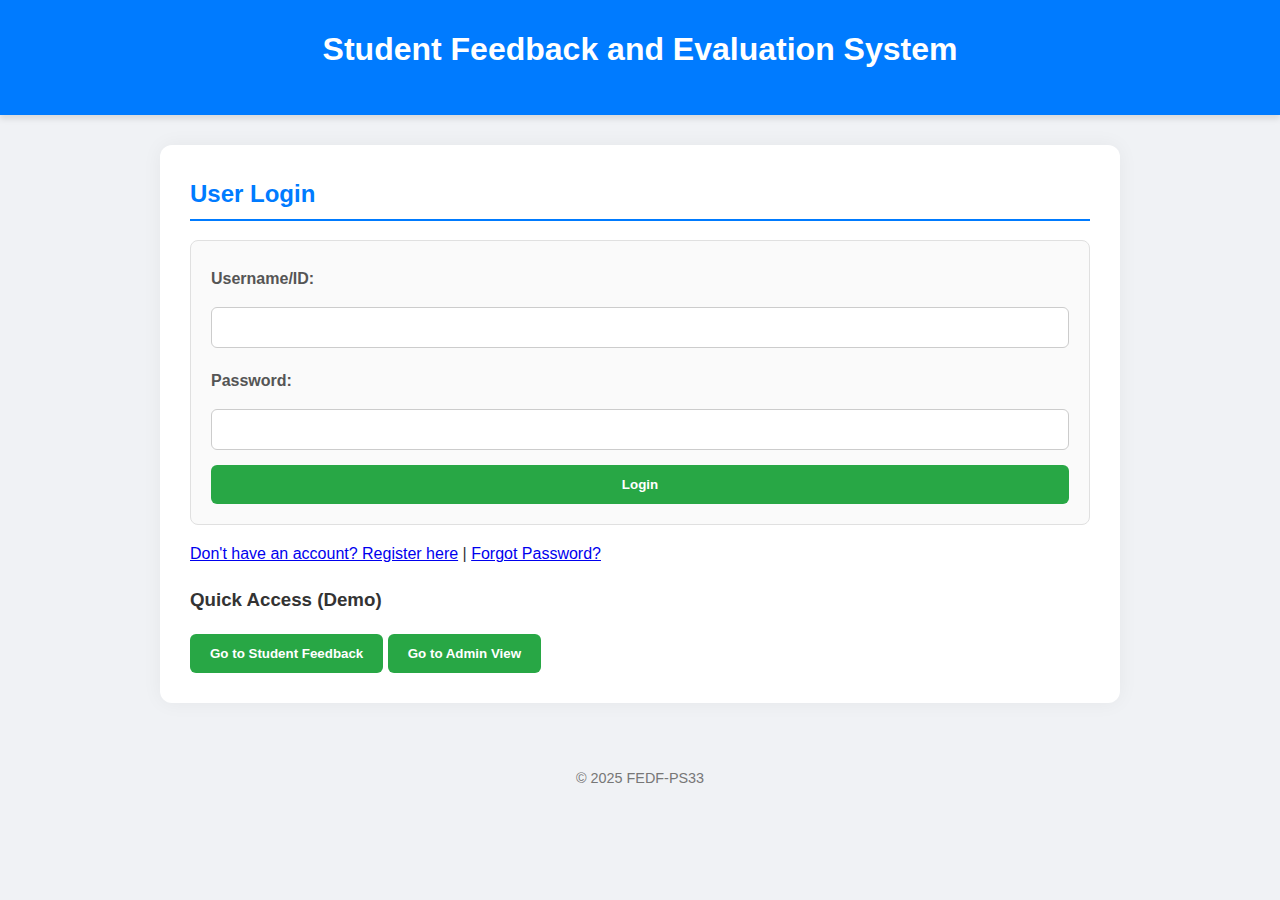
<file: index.html>
<!DOCTYPE html>
<html lang="en">
<head>
    <meta charset="UTF-8">
    <meta name="viewport" content="width=device-width, initial-scale=1.0">
    <title>Feedback System - Login</title>
    <link rel="stylesheet" href="style.css">
</head>
<body>
    <header>
        <h1>Student Feedback and Evaluation System</h1>
    </header>

    <main class="container">
        <section id="login-section">
            <h2>User Login</h2>
            <form id="login-form">
                <label for="username">Username/ID:</label>
                <input type="text" id="username" name="username" required>
                
                <label for="password">Password:</label>
                <input type="password" id="password" name="password" required>
                
                <p id="login-error" class="error-message"></p>

                <button type="submit">Login</button>
            </form>
            
            <p><a href="register.html">Don't have an account? Register here</a> | <a href="reset-password.html">Forgot Password?</a></p>
        </section>

        <nav id="guest-navigation">
            <h3>Quick Access (Demo)</h3>
            <button onclick="routeToPage('student')">Go to Student Feedback</button>
            <button onclick="routeToPage('admin')">Go to Admin View</button>
        </nav>
    </main>

    <footer>
        <p>&copy; 2025 FEDF-PS33</p>
    </footer>

    <script src="script.js"></script>
    <script>
        // Form Validation & Authentication: Attach handler to the form
        document.getElementById('login-form').addEventListener('submit', handleLogin);
    </script>
</body>

</html>
</file>
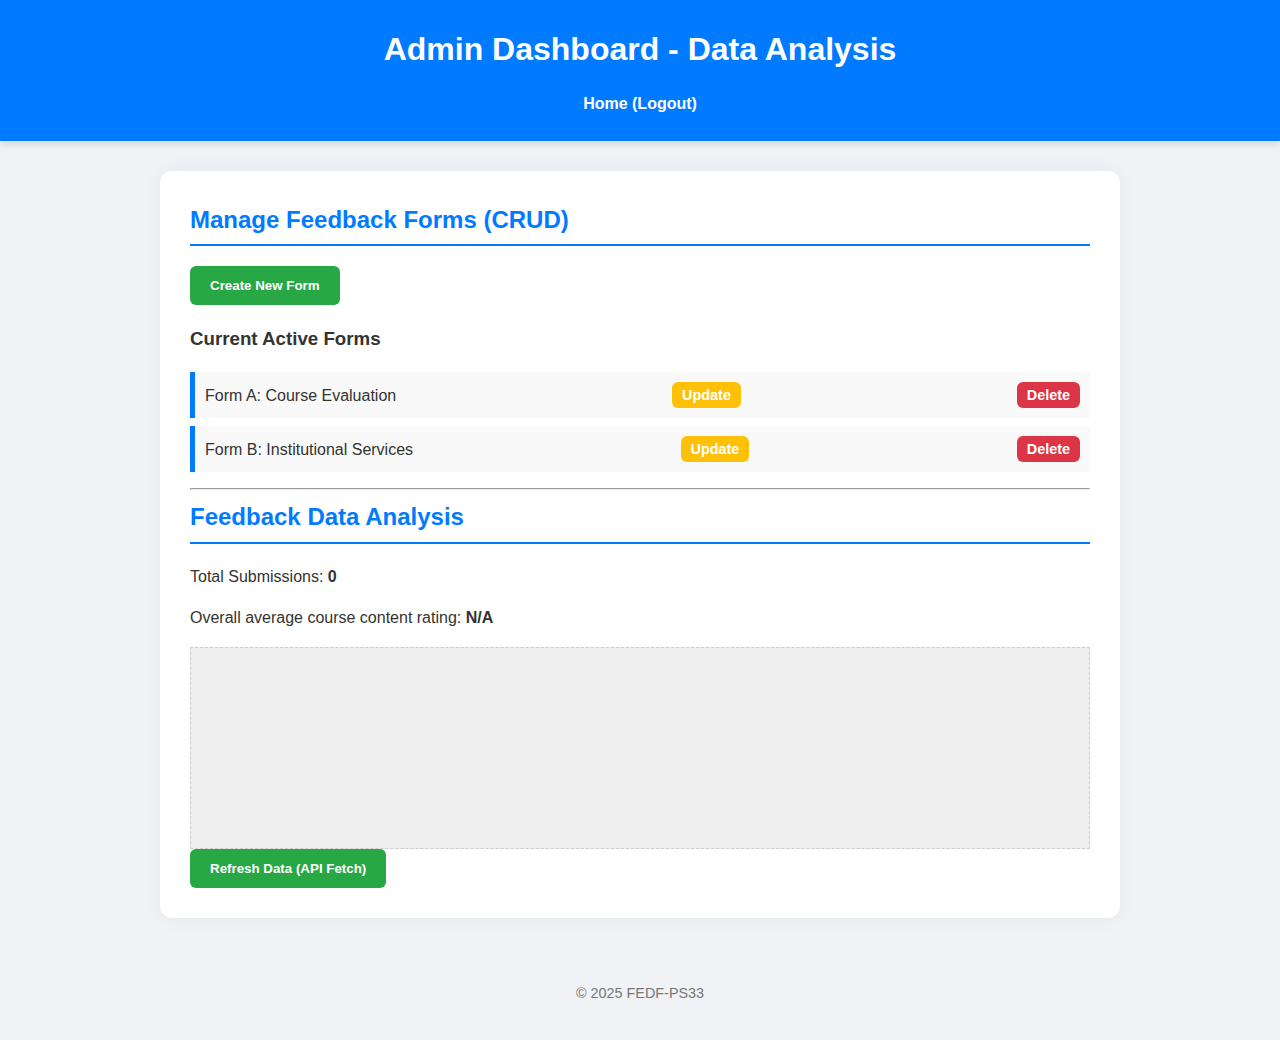
<file: admin.html>
<!DOCTYPE html>
<html lang="en">
<head>
    <meta charset="UTF-8">
    <meta name="viewport" content="width=device-width, initial-scale=1.0">
    <title>Admin Dashboard</title>
    <link rel="stylesheet" href="style.css">
</head>
<body>
    <header>
        <h1>Admin Dashboard - Data Analysis</h1>
        <nav>
            <a href="#" onclick="routeToPage('home')">Home (Logout)</a>
        </nav>
    </header>

    <main class="container">
        <section id="form-management">
            <h2>Manage Feedback Forms (CRUD)</h2>
            <button onclick="openFormCreator()">Create New Form</button>
            <div id="active-forms">
                <h3>Current Active Forms</h3>
                <ul>
                    <li>Form A: Course Evaluation 
                        <button onclick="updateForm('A')">Update</button> 
                        <button onclick="deleteForm('A')">Delete</button>
                    </li>
                    <li>Form B: Institutional Services 
                        <button onclick="updateForm('B')">Update</button> 
                        <button onclick="deleteForm('B')">Delete</button>
                    </li>
                </ul>
            </div>
        </section>
        
        <hr>

        <section id="data-analysis">
            <h2>Feedback Data Analysis</h2>
            <p>Total Submissions: <strong id="total-submissions">0</strong></p>
            <p>Overall average course content rating: <strong id="avg-rating">N/A</strong></p>
            
            <div style="height: 200px; background: #eee; border: 1px dashed #ccc; margin-top: 10px; display: flex; align-items: center; justify-content: center;">
                
            </div>
            
            <button onclick="fetchAndAnalyzeData()">Refresh Data (API Fetch)</button>
        </section>
    </main>

    <footer>
        <p>&copy; 2025 FEDF-PS33</p>
    </footer>

    <script src="script.js"></script>
    <script>
        // API Integration: Load analysis data on page load
        document.addEventListener('DOMContentLoaded', fetchAndAnalyzeData);
    </script>
</body>
</html>
</file>
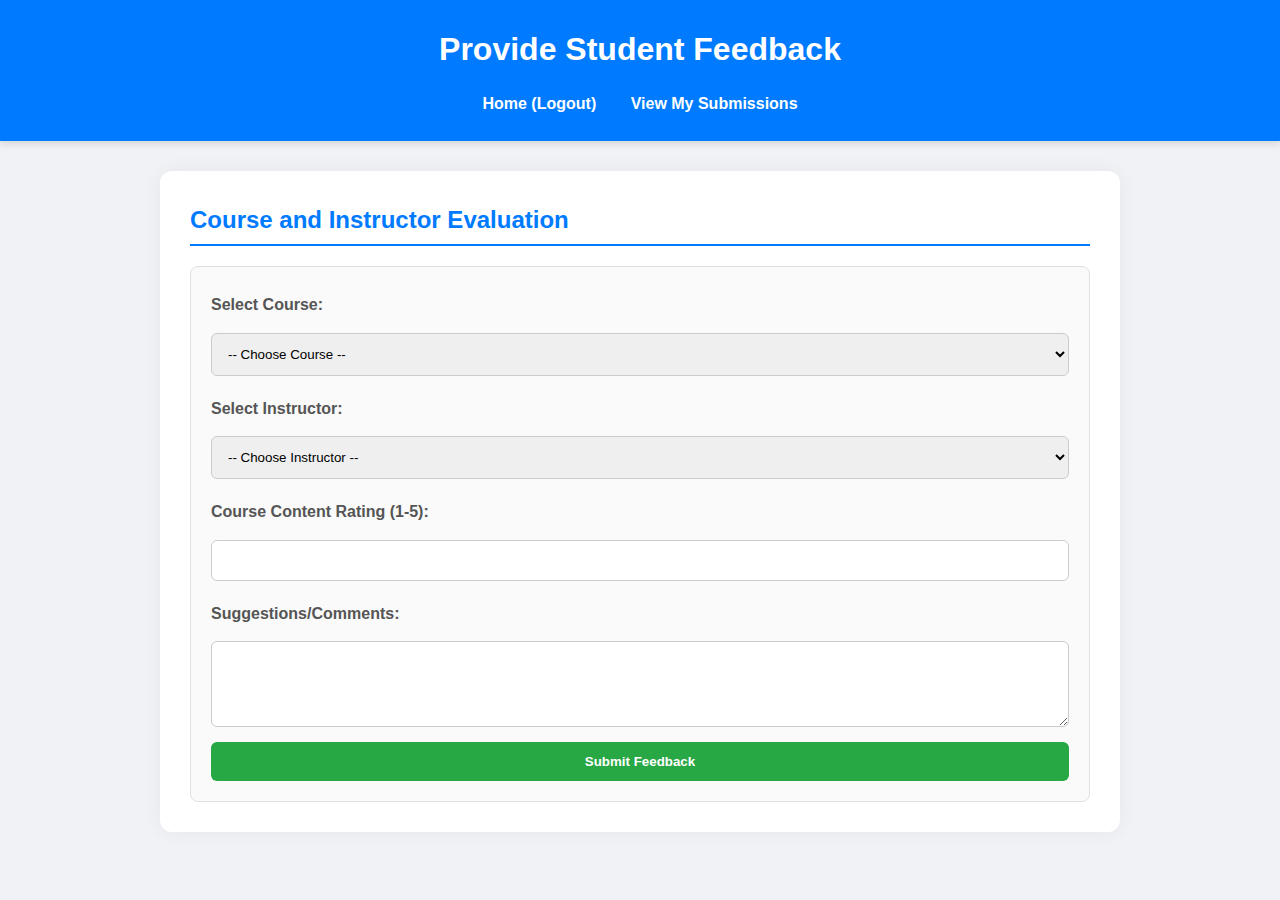
<file: feedback.html>
<!DOCTYPE html>
<html lang="en">
<head>
    <meta charset="UTF-8">
    <meta name="viewport" content="width=device-width, initial-scale=1.0">
    <title>Provide Feedback</title>
    <link rel="stylesheet" href="style.css">
</head>
<body>
    <header>
        <h1>Provide Student Feedback</h1>
        <nav>
            <a href="#" onclick="routeToPage('home')">Home (Logout)</a>
            <a href="#" onclick="viewSubmissions()">View My Submissions</a>
        </nav>
    </header>

    <main class="container">
        <section id="feedback-form-section">
            <h2>Course and Instructor Evaluation</h2>
            <form id="course-feedback-form">
                <label for="course-select">Select Course:</label>
                <select id="course-select" name="course" required>
                    <option value="">-- Choose Course --</option>
                </select>

                <label for="instructor-select">Select Instructor:</label>
                <select id="instructor-select" name="instructor" required>
                    <option value="">-- Choose Instructor --</option>
                </select>

                <label>Course Content Rating (1-5):</label>
                <input type="number" name="content-rating" min="1" max="5" required>

                <label for="comments">Suggestions/Comments:</label>
                <textarea id="comments" name="comments" rows="4"></textarea>

                <p id="feedback-error" class="error-message"></p>
                <p id="feedback-success" class="success-message"></p>

                <button type="submit">Submit Feedback</button>
            </form>
        </section>

        <section id="submission-history" class="hidden">
            <h2>My Recent Feedback Submissions</h2>
            <ul id="submission-list">
                </ul>
            <button onclick="hideSubmissions()">Hide Submissions</button>
        </section>
    </main>

    <script src="script.js"></script>
    <script>
        // Form Validation & CRUD: Attach handler for submission
        document.getElementById('course-feedback-form').addEventListener('submit', handleSubmitFeedback);
        // API Integration: Load data on page load
        document.addEventListener('DOMContentLoaded', fetchCoursesAndInstructors);
    </script>
</body>
</html>
</file>
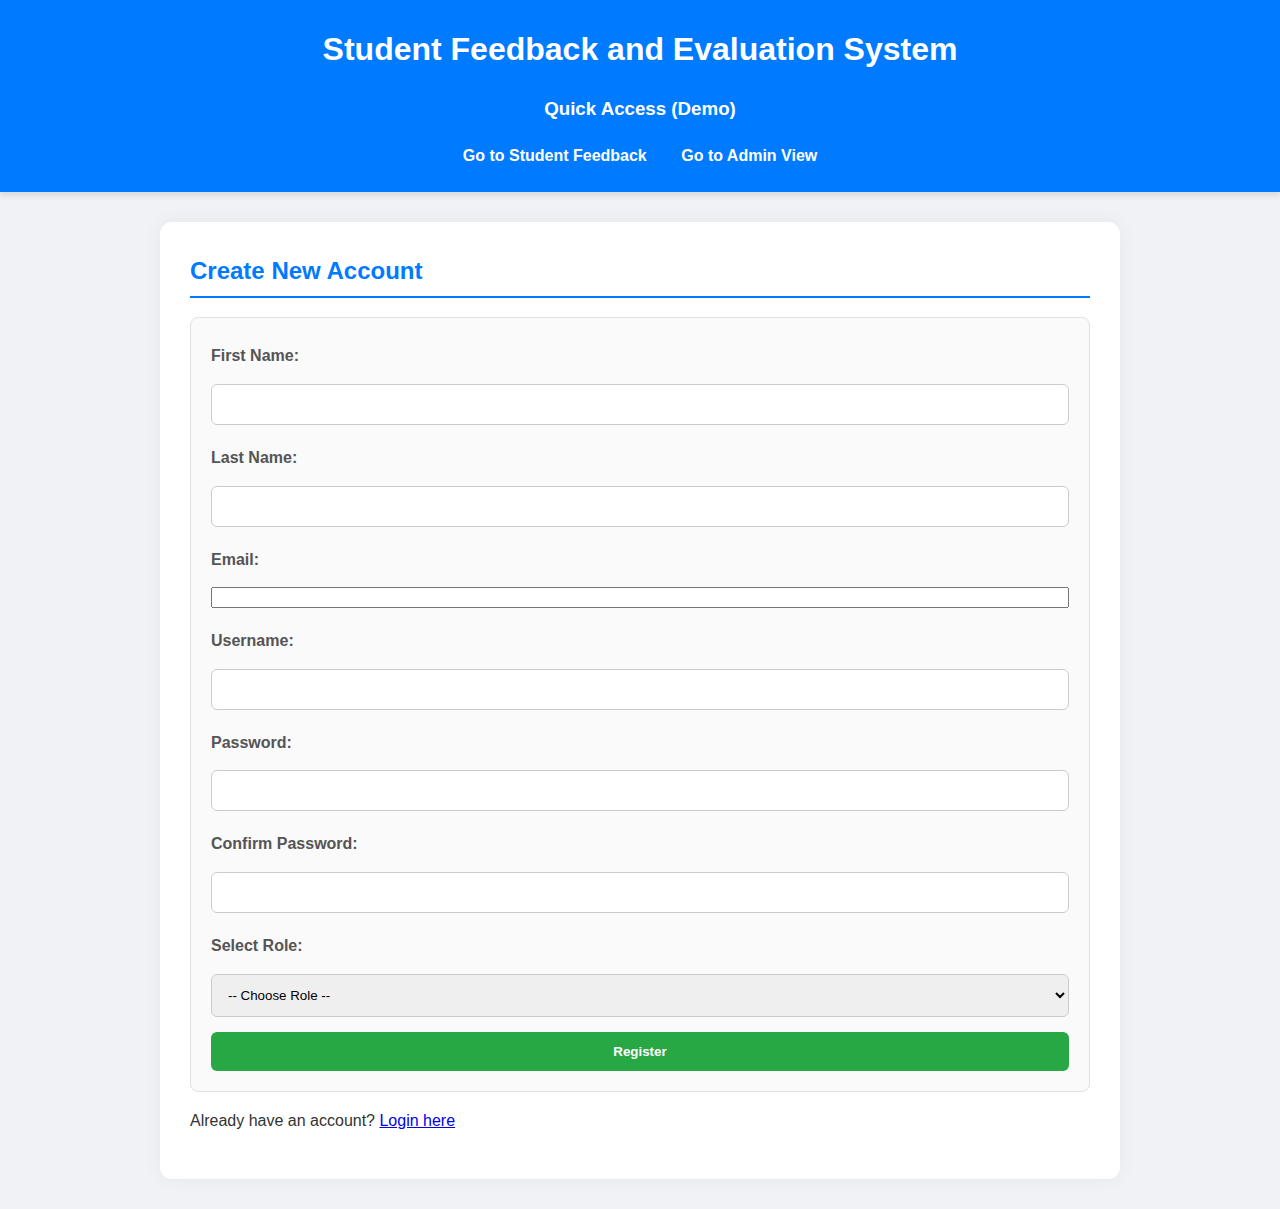
<file: register.html>
<!DOCTYPE html>
<html lang="en">
<head>
    <meta charset="UTF-8">
    <meta name="viewport" content="width=device-width, initial-scale=1.0">
    <title>Register - Student Feedback System</title>
    <link rel="stylesheet" href="style.css">
</head>
<body>
    <header>
        <h1>Student Feedback and Evaluation System</h1>
        <nav id="guest-navigation">
            <h3>Quick Access (Demo)</h3>
            <a href="#" onclick="routeToPage('student')">Go to Student Feedback</a>
            <a href="#" onclick="routeToPage('admin')">Go to Admin View</a>
        </nav>
    </header>

    <main class="container">
        <section id="register-section">
            <h2>Create New Account</h2>
            <form id="register-form">
                <label for="firstname">First Name:</label>
                <input type="text" id="firstname" name="firstname" required>

                <label for="lastname">Last Name:</label>
                <input type="text" id="lastname" name="lastname" required>

                <label for="email">Email:</label>
                <input type="email" id="email" name="email" required>

                <label for="username">Username:</label>
                <input type="text" id="username" name="username" required>

                <label for="password">Password:</label>
                <input type="password" id="password" name="password" required>

                <label for="confirm-password">Confirm Password:</label>
                <input type="password" id="confirm-password" name="confirm-password" required>

                <label for="role">Select Role:</label>
                <select id="role" name="role" required>
                    <option value="">-- Choose Role --</option>
                    <option value="student">Student</option>
                    <option value="instructor">Instructor</option>
                </select>

                <p id="register-error" class="error-message"></p>
                <p id="register-success" class="success-message"></p>

                <button type="submit" onclick="handleRegister(event)">Register</button>
            </form>

            <p>Already have an account? <a href="index.html">Login here</a></p>
        </section>
    </main>

    <script src="script.js"></script>
</body>
</html>
</file>
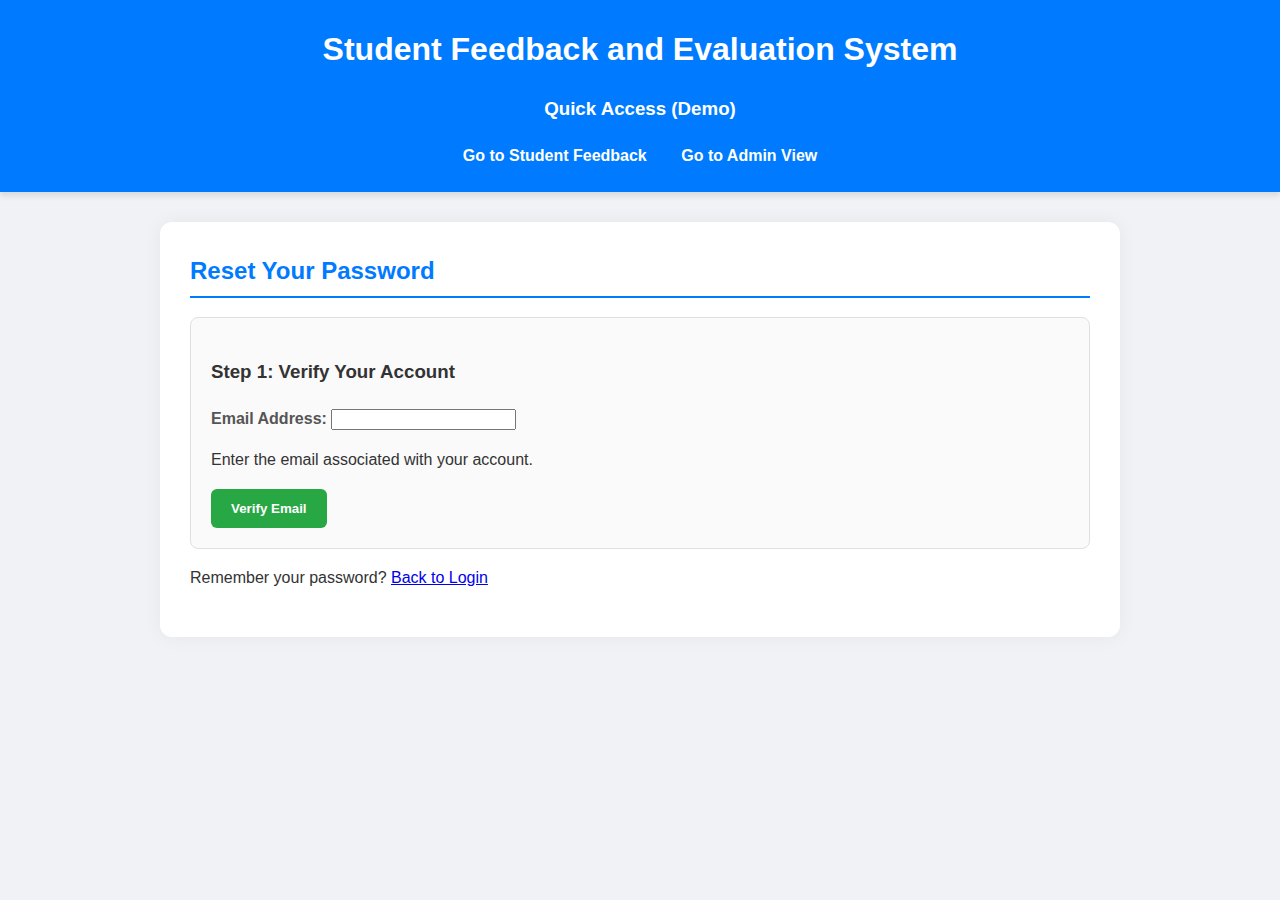
<file: reset-password.html>
<!DOCTYPE html>
<html lang="en">
<head>
    <meta charset="UTF-8">
    <meta name="viewport" content="width=device-width, initial-scale=1.0">
    <title>Reset Password - Student Feedback System</title>
    <link rel="stylesheet" href="style.css">
</head>
<body>
    <header>
        <h1>Student Feedback and Evaluation System</h1>
        <nav id="guest-navigation">
            <h3>Quick Access (Demo)</h3>
            <a href="#" onclick="routeToPage('student')">Go to Student Feedback</a>
            <a href="#" onclick="routeToPage('admin')">Go to Admin View</a>
        </nav>
    </header>

    <main class="container">
        <section id="reset-password-section">
            <h2>Reset Your Password</h2>
            <form id="reset-password-form">
                <div id="step-1" class="reset-step active">
                    <h3>Step 1: Verify Your Account</h3>
                    <label for="reset-email">Email Address:</label>
                    <input type="email" id="reset-email" name="reset-email" required>
                    <p class="info-text">Enter the email associated with your account.</p>
                    <button type="button" onclick="verifyEmail(event)">Verify Email</button>
                </div>

                <div id="step-2" class="reset-step hidden">
                    <h3>Step 2: Enter Security Code</h3>
                    <label for="security-code">Security Code:</label>
                    <input type="text" id="security-code" name="security-code" required>
                    <p class="info-text">A code has been sent to your email. Enter it below.</p>
                    <button type="button" onclick="verifySecurityCode(event)">Verify Code</button>
                </div>

                <div id="step-3" class="reset-step hidden">
                    <h3>Step 3: Create New Password</h3>
                    <label for="new-password">New Password:</label>
                    <input type="password" id="new-password" name="new-password" required>
                    <p class="password-hint">Password must be at least 8 characters long.</p>

                    <label for="confirm-new-password">Confirm Password:</label>
                    <input type="password" id="confirm-new-password" name="confirm-new-password" required>

                    <button type="button" onclick="resetPassword(event)">Reset Password</button>
                </div>

                <p id="reset-error" class="error-message"></p>
                <p id="reset-success" class="success-message"></p>
            </form>

            <p>Remember your password? <a href="index.html">Back to Login</a></p>
        </section>
    </main>

    <script src="script.js"></script>
</body>
</html>
</file>
<file: style.css>
/* style.css */
body {
    font-family: 'Segoe UI', Tahoma, Geneva, Verdana, sans-serif;
    line-height: 1.6;
    margin: 0;
    padding: 0;
    background-color: #f0f2f5;
    color: #333;
}

header {
    background: #007bff;
    color: white;
    padding: 1.5em 0;
    text-align: center;
    box-shadow: 0 4px 6px rgba(0,0,0,0.1);
}

header h1 {
    margin: 0 0 0.5em 0;
}

header nav a {
    color: white;
    margin: 0 15px;
    text-decoration: none;
    font-weight: bold;
    transition: color 0.3s;
}

header nav a:hover {
    color: #c9e6ff;
}

.container {
    width: 90%;
    max-width: 900px;
    margin: 30px auto;
    padding: 30px;
    background: white;
    border-radius: 12px;
    box-shadow: 0 0 20px rgba(0,0,0,0.05);
}

h2 {
    color: #007bff;
    border-bottom: 2px solid #007bff;
    padding-bottom: 5px;
    margin-top: 0;
}

/* Form Styling */
form {
    display: flex;
    flex-direction: column;
    gap: 15px;
    padding: 20px;
    border: 1px solid #e0e0e0;
    border-radius: 8px;
    background: #fafafa;
}

label {
    font-weight: 600;
    margin-top: 5px;
    color: #555;
}

input[type="text"], input[type="password"], input[type="number"], select, textarea {
    width: 100%;
    padding: 12px;
    border: 1px solid #ccc;
    border-radius: 6px;
    box-sizing: border-box; 
    transition: border-color 0.3s;
}

input:focus, select:focus, textarea:focus {
    border-color: #007bff;
    outline: none;
}

button {
    background: #28a745;
    color: white;
    padding: 12px 20px;
    border: none;
    border-radius: 6px;
    cursor: pointer;
    font-weight: bold;
    transition: background 0.3s;
}

button:hover {
    background: #218838;
}

/* Error and Success Handling */
.error-message {
    color: #dc3545;
    font-weight: bold;
    padding: 10px;
    border: 1px solid #dc3545;
    background: #f8d7da;
    border-radius: 4px;
    display: none; 
}

.success-message {
    color: #28a745;
    font-weight: bold;
    padding: 10px;
    border: 1px solid #28a745;
    background: #d4edda;
    border-radius: 4px;
    display: none; 
}

.hidden {
    display: none !important;
}

#active-forms ul {
    list-style: none;
    padding: 0;
}

#active-forms li {
    background: #f9f9f9;
    padding: 10px;
    margin-bottom: 8px;
    border-left: 5px solid #007bff;
    display: flex;
    justify-content: space-between;
    align-items: center;
}

#active-forms li button {
    padding: 5px 10px;
    margin-left: 5px;
    font-size: 0.9em;
    background: #ffc107; /* Update button */
}

#active-forms li button:last-child {
    background: #dc3545; /* Delete button */
}


footer {
    text-align: center;
    padding: 20px 0;
    margin-top: 30px;
    color: #777;
    font-size: 0.9em;
}
</file>
